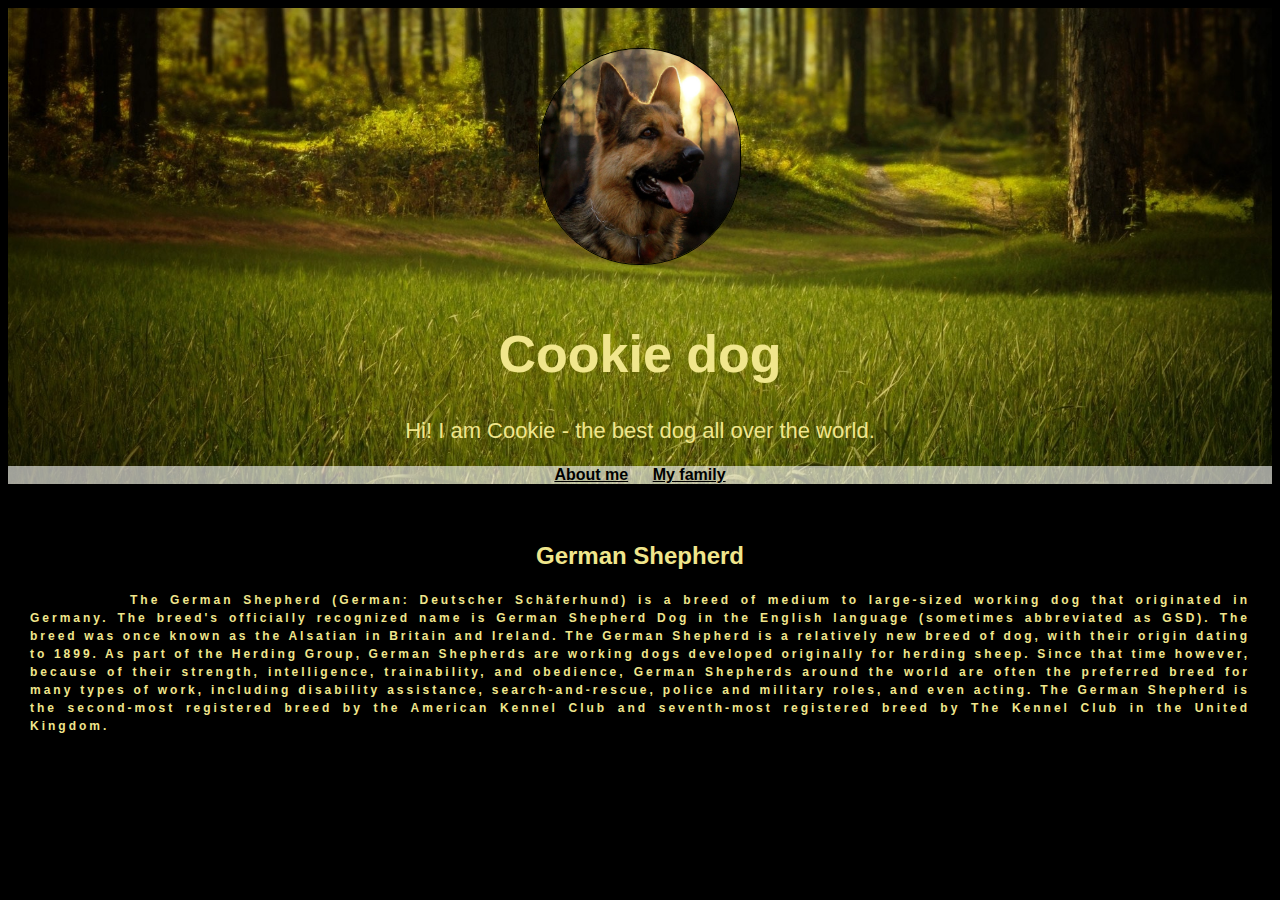
<file: index.html>
<!DOCTYPE html>
<head>
  <meta name="viewport" content="width=device-width, initial-scale=1.0">
  <title>Cookie world</title>
  <link rel="stylesheet" href="styles\styles.css" >
</head>
<body>
  <header>
    <img src="cookie.jpg">
    <h1>Cookie dog</h1>
    <p>Hi! I am Cookie - the best dog all over the world. </p>
    <ul>
      <li><a href="about.html">About me</a></li>
      <li><a href="#">My family</a></li>
    </ul>
  </header>
  <main>
    <h2>German Shepherd</h2>
    <p2>The German Shepherd (German: Deutscher Schäferhund) is a breed of medium to large-sized working dog that originated in Germany. The breed's officially recognized name is German Shepherd Dog in the English language (sometimes abbreviated as GSD). The breed was once known as the Alsatian in Britain and Ireland. The German Shepherd is a relatively new breed of dog, with their origin dating to 1899. As part of the Herding Group, German Shepherds are working dogs developed originally for herding sheep. Since that time however, because of their strength, intelligence, trainability, and obedience, German Shepherds around the world are often the preferred breed for many types of work, including disability assistance, search-and-rescue, police and military roles, and even acting. The German Shepherd is the second-most registered breed by the American Kennel Club and seventh-most registered breed by The Kennel Club in the United Kingdom.  </p2>
  </main>
</body>
</file>
